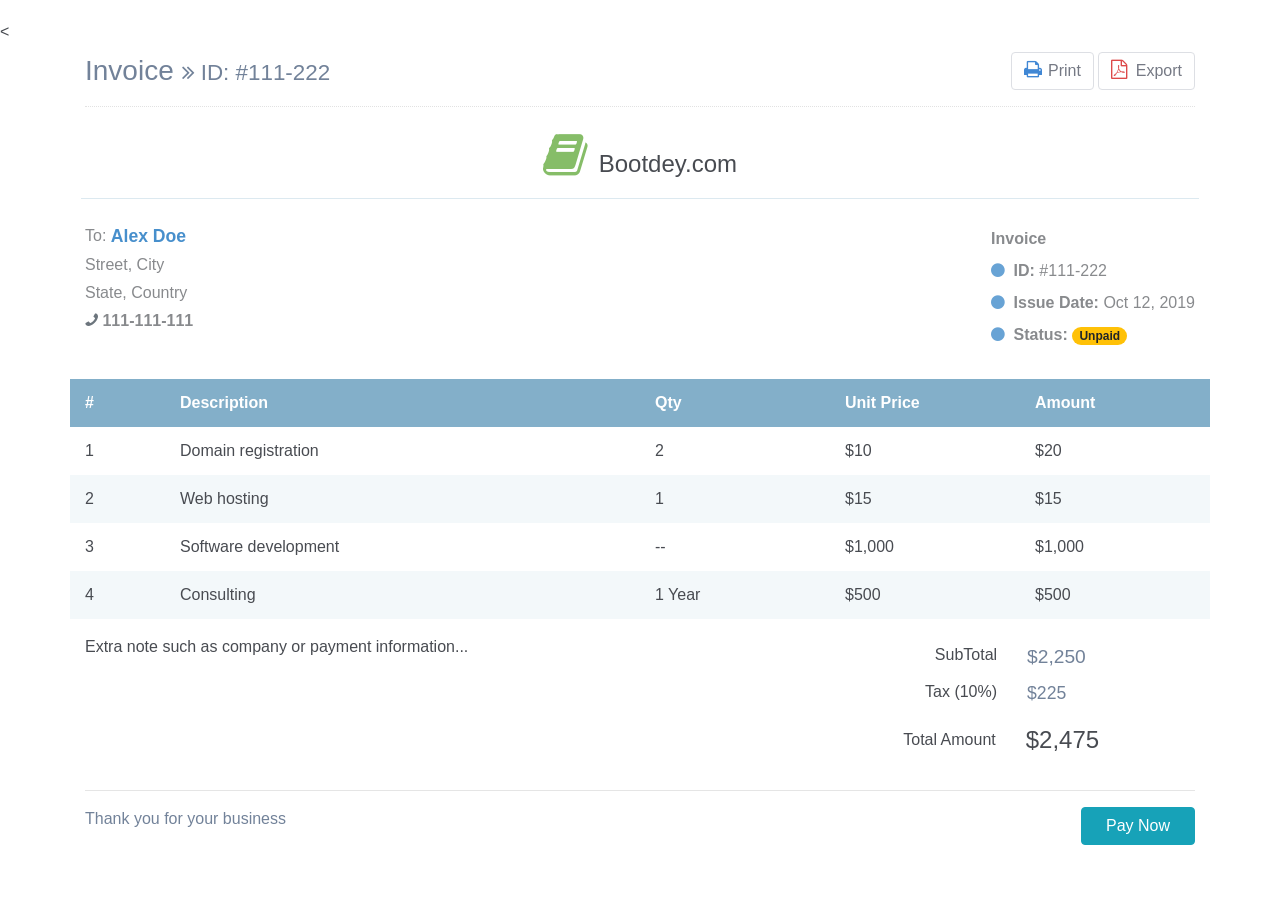
<file: clinic_reception/reception/templates/reception/invoice2.html>
<<!DOCTYPE html>
<!--[if lt IE 7]>      <html class="no-js lt-ie9 lt-ie8 lt-ie7"> <![endif]-->
<!--[if IE 7]>         <html class="no-js lt-ie9 lt-ie8"> <![endif]-->
<!--[if IE 8]>         <html class="no-js lt-ie9"> <![endif]-->
<!--[if gt IE 8]>      <html class="no-js"> <!--<![endif]-->
<html>
    <head>
        <meta charset="utf-8">
        <meta http-equiv="X-UA-Compatible" content="IE=edge">
        <title></title>
        <meta name="description" content="">
        <meta name="viewport" content="width=device-width, initial-scale=1">
        <link rel="stylesheet" href="">
        <link rel="stylesheet" href="https://cdn.jsdelivr.net/npm/bootstrap@4.4.1/dist/css/bootstrap.min.css">
        <script src="https://cdn.jsdelivr.net/npm/bootstrap@4.4.1/dist/js/bootstrap.bundle.min.js"></script>
         <link href="https://maxcdn.bootstrapcdn.com/font-awesome/4.7.0/css/font-awesome.min.css" rel="stylesheet" />
        <style>
            body{
                margin-top:20px;
                color: #484b51;
            }
            .text-secondary-d1 {
                color: #728299!important;
            }
            .page-header {
                margin: 0 0 1rem;
                padding-bottom: 1rem;
                padding-top: .5rem;
                border-bottom: 1px dotted #e2e2e2;
                display: -ms-flexbox;
                display: flex;
                -ms-flex-pack: justify;
                justify-content: space-between;
                -ms-flex-align: center;
                align-items: center;
            }
            .page-title {
                padding: 0;
                margin: 0;
                font-size: 1.75rem;
                font-weight: 300;
            }
            .brc-default-l1 {
                border-color: #dce9f0!important;
            }
            
            .ml-n1, .mx-n1 {
                margin-left: -.25rem!important;
            }
            .mr-n1, .mx-n1 {
                margin-right: -.25rem!important;
            }
            .mb-4, .my-4 {
                margin-bottom: 1.5rem!important;
            }
            
            hr {
                margin-top: 1rem;
                margin-bottom: 1rem;
                border: 0;
                border-top: 1px solid rgba(0,0,0,.1);
            }
            
            .text-grey-m2 {
                color: #888a8d!important;
            }
            
            .text-success-m2 {
                color: #86bd68!important;
            }
            
            .font-bolder, .text-600 {
                font-weight: 600!important;
            }
            
            .text-110 {
                font-size: 110%!important;
            }
            .text-blue {
                color: #478fcc!important;
            }
            .pb-25, .py-25 {
                padding-bottom: .75rem!important;
            }
            
            .pt-25, .py-25 {
                padding-top: .75rem!important;
            }
            .bgc-default-tp1 {
                background-color: rgba(121,169,197,.92)!important;
            }
            .bgc-default-l4, .bgc-h-default-l4:hover {
                background-color: #f3f8fa!important;
            }
            .page-header .page-tools {
                -ms-flex-item-align: end;
                align-self: flex-end;
            }
            
            .btn-light {
                color: #757984;
                background-color: #f5f6f9;
                border-color: #dddfe4;
            }
            .w-2 {
                width: 1rem;
            }
            
            .text-120 {
                font-size: 120%!important;
            }
            .text-primary-m1 {
                color: #4087d4!important;
            }
            
            .text-danger-m1 {
                color: #dd4949!important;
            }
            .text-blue-m2 {
                color: #68a3d5!important;
            }
            .text-150 {
                font-size: 150%!important;
            }
            .text-60 {
                font-size: 60%!important;
            }
            .text-grey-m1 {
                color: #7b7d81!important;
            }
            .align-bottom {
                vertical-align: bottom!important;
            }
        </style>
    </head>
    <body>
        <link href="https://maxcdn.bootstrapcdn.com/font-awesome/4.7.0/css/font-awesome.min.css" rel="stylesheet" />
        <div class="page-content container">
            <div class="page-header text-blue-d2">
                <h1 class="page-title text-secondary-d1">
                    Invoice
                    <small class="page-info">
                        <i class="fa fa-angle-double-right text-80"></i>
                        ID: #111-222
                    </small>
                </h1>

                <div class="page-tools">
                    <div class="action-buttons">
                        <a class="btn bg-white btn-light mx-1px text-95" href="#" data-title="Print">
                            <i class="mr-1 fa fa-print text-primary-m1 text-120 w-2"></i>
                            Print
                        </a>
                        <a class="btn bg-white btn-light mx-1px text-95" href="#" data-title="PDF">
                            <i class="mr-1 fa fa-file-pdf-o text-danger-m1 text-120 w-2"></i>
                            Export
                        </a>
                    </div>
                </div>
            </div>

            <div class="container px-0">
                <div class="row mt-4">
                    <div class="col-12 col-lg-12">
                        <div class="row">
                            <div class="col-12">
                                <div class="text-center text-150">
                                    <i class="fa fa-book fa-2x text-success-m2 mr-1"></i>
                                    <span class="text-default-d3">Bootdey.com</span>
                                </div>
                            </div>
                        </div>
                        <!-- .row -->

                        <hr class="row brc-default-l1 mx-n1 mb-4" />

                        <div class="row">
                            <div class="col-sm-6">
                                <div>
                                    <span class="text-sm text-grey-m2 align-middle">To:</span>
                                    <span class="text-600 text-110 text-blue align-middle">Alex Doe</span>
                                </div>
                                <div class="text-grey-m2">
                                    <div class="my-1">
                                        Street, City
                                    </div>
                                    <div class="my-1">
                                        State, Country
                                    </div>
                                    <div class="my-1"><i class="fa fa-phone fa-flip-horizontal text-secondary"></i> <b class="text-600">111-111-111</b></div>
                                </div>
                            </div>
                            <!-- /.col -->

                            <div class="text-95 col-sm-6 align-self-start d-sm-flex justify-content-end">
                                <hr class="d-sm-none" />
                                <div class="text-grey-m2">
                                    <div class="mt-1 mb-2 text-secondary-m1 text-600 text-125">
                                        Invoice
                                    </div>

                                    <div class="my-2"><i class="fa fa-circle text-blue-m2 text-xs mr-1"></i> <span class="text-600 text-90">ID:</span> #111-222</div>

                                    <div class="my-2"><i class="fa fa-circle text-blue-m2 text-xs mr-1"></i> <span class="text-600 text-90">Issue Date:</span> Oct 12, 2019</div>

                                    <div class="my-2"><i class="fa fa-circle text-blue-m2 text-xs mr-1"></i> <span class="text-600 text-90">Status:</span> <span class="badge badge-warning badge-pill px-25">Unpaid</span></div>
                                </div>
                            </div>
                            <!-- /.col -->
                        </div>

                        <div class="mt-4">
                            <div class="row text-600 text-white bgc-default-tp1 py-25">
                                <div class="d-none d-sm-block col-1">#</div>
                                <div class="col-9 col-sm-5">Description</div>
                                <div class="d-none d-sm-block col-4 col-sm-2">Qty</div>
                                <div class="d-none d-sm-block col-sm-2">Unit Price</div>
                                <div class="col-2">Amount</div>
                            </div>

                            <div class="text-95 text-secondary-d3">
                                <div class="row mb-2 mb-sm-0 py-25">
                                    <div class="d-none d-sm-block col-1">1</div>
                                    <div class="col-9 col-sm-5">Domain registration</div>
                                    <div class="d-none d-sm-block col-2">2</div>
                                    <div class="d-none d-sm-block col-2 text-95">$10</div>
                                    <div class="col-2 text-secondary-d2">$20</div>
                                </div>

                                <div class="row mb-2 mb-sm-0 py-25 bgc-default-l4">
                                    <div class="d-none d-sm-block col-1">2</div>
                                    <div class="col-9 col-sm-5">Web hosting</div>
                                    <div class="d-none d-sm-block col-2">1</div>
                                    <div class="d-none d-sm-block col-2 text-95">$15</div>
                                    <div class="col-2 text-secondary-d2">$15</div>
                                </div>

                                <div class="row mb-2 mb-sm-0 py-25">
                                    <div class="d-none d-sm-block col-1">3</div>
                                    <div class="col-9 col-sm-5">Software development</div>
                                    <div class="d-none d-sm-block col-2">--</div>
                                    <div class="d-none d-sm-block col-2 text-95">$1,000</div>
                                    <div class="col-2 text-secondary-d2">$1,000</div>
                                </div>

                                <div class="row mb-2 mb-sm-0 py-25 bgc-default-l4">
                                    <div class="d-none d-sm-block col-1">4</div>
                                    <div class="col-9 col-sm-5">Consulting</div>
                                    <div class="d-none d-sm-block col-2">1 Year</div>
                                    <div class="d-none d-sm-block col-2 text-95">$500</div>
                                    <div class="col-2 text-secondary-d2">$500</div>
                                </div>
                            </div>

                            <div class="row border-b-2 brc-default-l2"></div>

                            <!-- or use a table instead -->
                            <!--
                    <div class="table-responsive">
                        <table class="table table-striped table-borderless border-0 border-b-2 brc-default-l1">
                            <thead class="bg-none bgc-default-tp1">
                                <tr class="text-white">
                                    <th class="opacity-2">#</th>
                                    <th>Description</th>
                                    <th>Qty</th>
                                    <th>Unit Price</th>
                                    <th width="140">Amount</th>
                                </tr>
                            </thead>

                            <tbody class="text-95 text-secondary-d3">
                                <tr></tr>
                                <tr>
                                    <td>1</td>
                                    <td>Domain registration</td>
                                    <td>2</td>
                                    <td class="text-95">$10</td>
                                    <td class="text-secondary-d2">$20</td>
                                </tr> 
                            </tbody>
                        </table>
                    </div>
                    -->

                            <div class="row mt-3">
                                <div class="col-12 col-sm-7 text-grey-d2 text-95 mt-2 mt-lg-0">
                                    Extra note such as company or payment information...
                                </div>

                                <div class="col-12 col-sm-5 text-grey text-90 order-first order-sm-last">
                                    <div class="row my-2">
                                        <div class="col-7 text-right">
                                            SubTotal
                                        </div>
                                        <div class="col-5">
                                            <span class="text-120 text-secondary-d1">$2,250</span>
                                        </div>
                                    </div>

                                    <div class="row my-2">
                                        <div class="col-7 text-right">
                                            Tax (10%)
                                        </div>
                                        <div class="col-5">
                                            <span class="text-110 text-secondary-d1">$225</span>
                                        </div>
                                    </div>

                                    <div class="row my-2 align-items-center bgc-primary-l3 p-2">
                                        <div class="col-7 text-right">
                                            Total Amount
                                        </div>
                                        <div class="col-5">
                                            <span class="text-150 text-success-d3 opacity-2">$2,475</span>
                                        </div>
                                    </div>
                                </div>
                            </div>

                            <hr />

                            <div>
                                <span class="text-secondary-d1 text-105">Thank you for your business</span>
                                <a href="#" class="btn btn-info btn-bold px-4 float-right mt-3 mt-lg-0">Pay Now</a>
                            </div>
                        </div>
                    </div>
                </div>
            </div>
        </div>
    </body>
</html>
</file>
